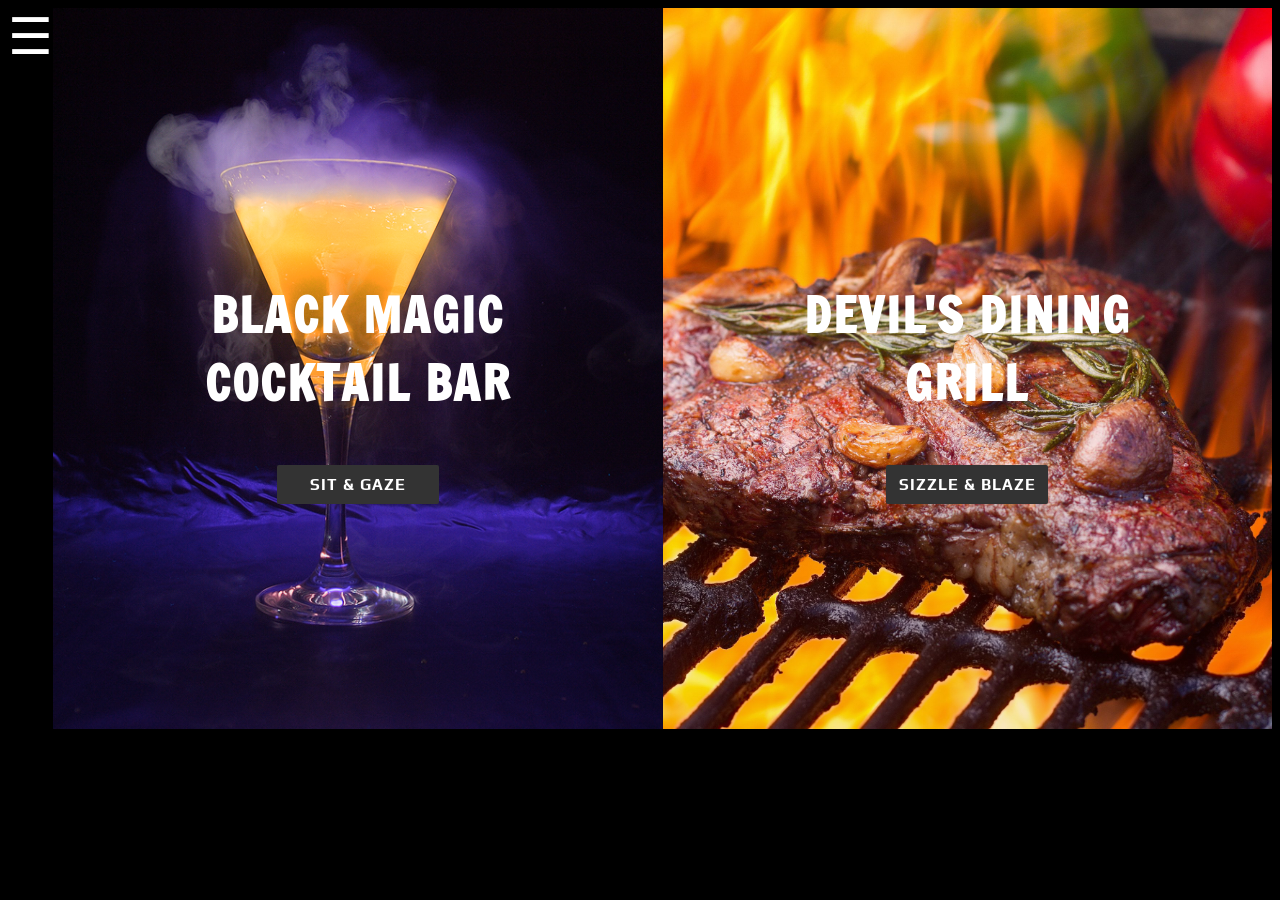
<file: index.html>
<html>
<head>
</head>
<style>
@import url('https://fonts.googleapis.com/css?family=Fjalla+One|Francois+One|Play');


html, body, section {
	height:721px;

}
body {
	color: #fff;
	text-align: center;
}
div {
	display: flex;
	flex-direction: column;
	justify-content: center;
}
.xop-container {
	display: flex;
	
}
div {
	flex-direction: column;
	justify-content: center;
}
 
.xop-left {
	background: linear-gradient(rgba(0,0,0, 0), rgba(106, 15, 114, 0.10)), url("fdck.jpg");
	background-size: cover;
	background-position: center;
	flex: 1;
	padding: 1rem;
  transition: all .5s ease-in-out;
  text-transform: uppercase;
  filter: grayscale(20%);
  filter: hue-rotate(-40deg);
}
 
.xop-right {
	background: linear-gradient(rgba(0, 0, 0, 0), rgba(195, 18, 1,0.1)), url("fdm2.jpg");
	background-size: cover;
	background-position: center;
	flex: 1;
	padding: 1rem;
	transition: all .5s ease-in-out;
    text-transform: uppercase;
    
}
.xop-left:hover{
	transform: scale(0.95);
  filter: hue-rotate(90deg);
}


 .xop-right:hover {
	transform: scale(0.95);
  filter: hue-rotate(150deg);
}
.xop-container h1 {
	letter-spacing: 2px;
  font-family: 'Francois One', sans-serif;
	font-size: 3rem;
}
.xop-button {
	border-radius: 2px;
	color: #fff;
	background-color: #333;
	padding: 10px 6px;
	margin: 0 1%;
	text-align: center;
  font-family: 'Play', sans-serif;
	text-decoration: none;
  letter-spacing: 1px;
	display: inline-block;
	font-size: 1rem;
	cursor: pointer;
	transition: all 0.5s;
	width: 150px;
	
	
}
 
.xop-button:hover {
	background: #fff;
	color: #333;
}

@media only screen and (max-width: 600px) {
  .xop-container {
    flex-direction: column;
  }

}
body {
  font-family: "Lato", sans-serif;
  background-color:black;
}

.sidenav {
  height:690px;
  width: 0;
  position: fixed;
  z-index: 1;
  top: 0;
  left: 0;
  background-color:black;
  overflow-x: hidden;
  transition: 0.5s;
  padding-top: 60px;
  opacity:0.6;
  color:white;
}

.sidenav a {
  padding: 8px 8px 8px 32px;
  text-decoration: none;
  font-size: 25px;
  color:white;
  display: block;
  transition: 0.3s;
}

.sidenav a:hover {
  color:yellow;
}

.sidenav .closebtn {
  position: absolute;
  top: 0;
  right: 25px;
  font-size: 36px;
  margin-left: 50px;
  color:white;
}

@media screen and (max-height: 450px) {
  .sidenav {padding-top: 15px;}
  .sidenav a {font-size: 18px;}
}
</style>
<body>



<section class="xop-container">
<span style="font-size:50px;cursor:pointer;" onclick="openNav()">&#9776;</span>
	<div class="xop-left">
	<div id="mySidenav" class="sidenav">
  <a href="javascript:void(0)" class="closebtn" onclick="closeNav()">&times;</a>
  <a href="index.html">Home</a>
  <a href="index1.htm">Cocktail Bar</a>
  <a href="muk.html">Dining Grill</a>
  
  <a href="#CU">Contact</a>
</div>



		<article>
			<h1>Black Magic<br>Cocktail Bar</h1><a href="index1.html"class="xop-button"><b>Sit & Gaze</b></a>
		</article>
	</div>
	<div class="xop-right">
		<article>
			<h1>Devil's Dining<br>Grill</h1><a href="muk.html" class="xop-button"><b>Sizzle & Blaze</b></a>
		</article>
	</div>
</section>



<script>
function openNav() {
  document.getElementById("mySidenav").style.width = "250px";
}

function closeNav() {
  document.getElementById("mySidenav").style.width = "0";
}
</script>
</body>
</html>
</file>
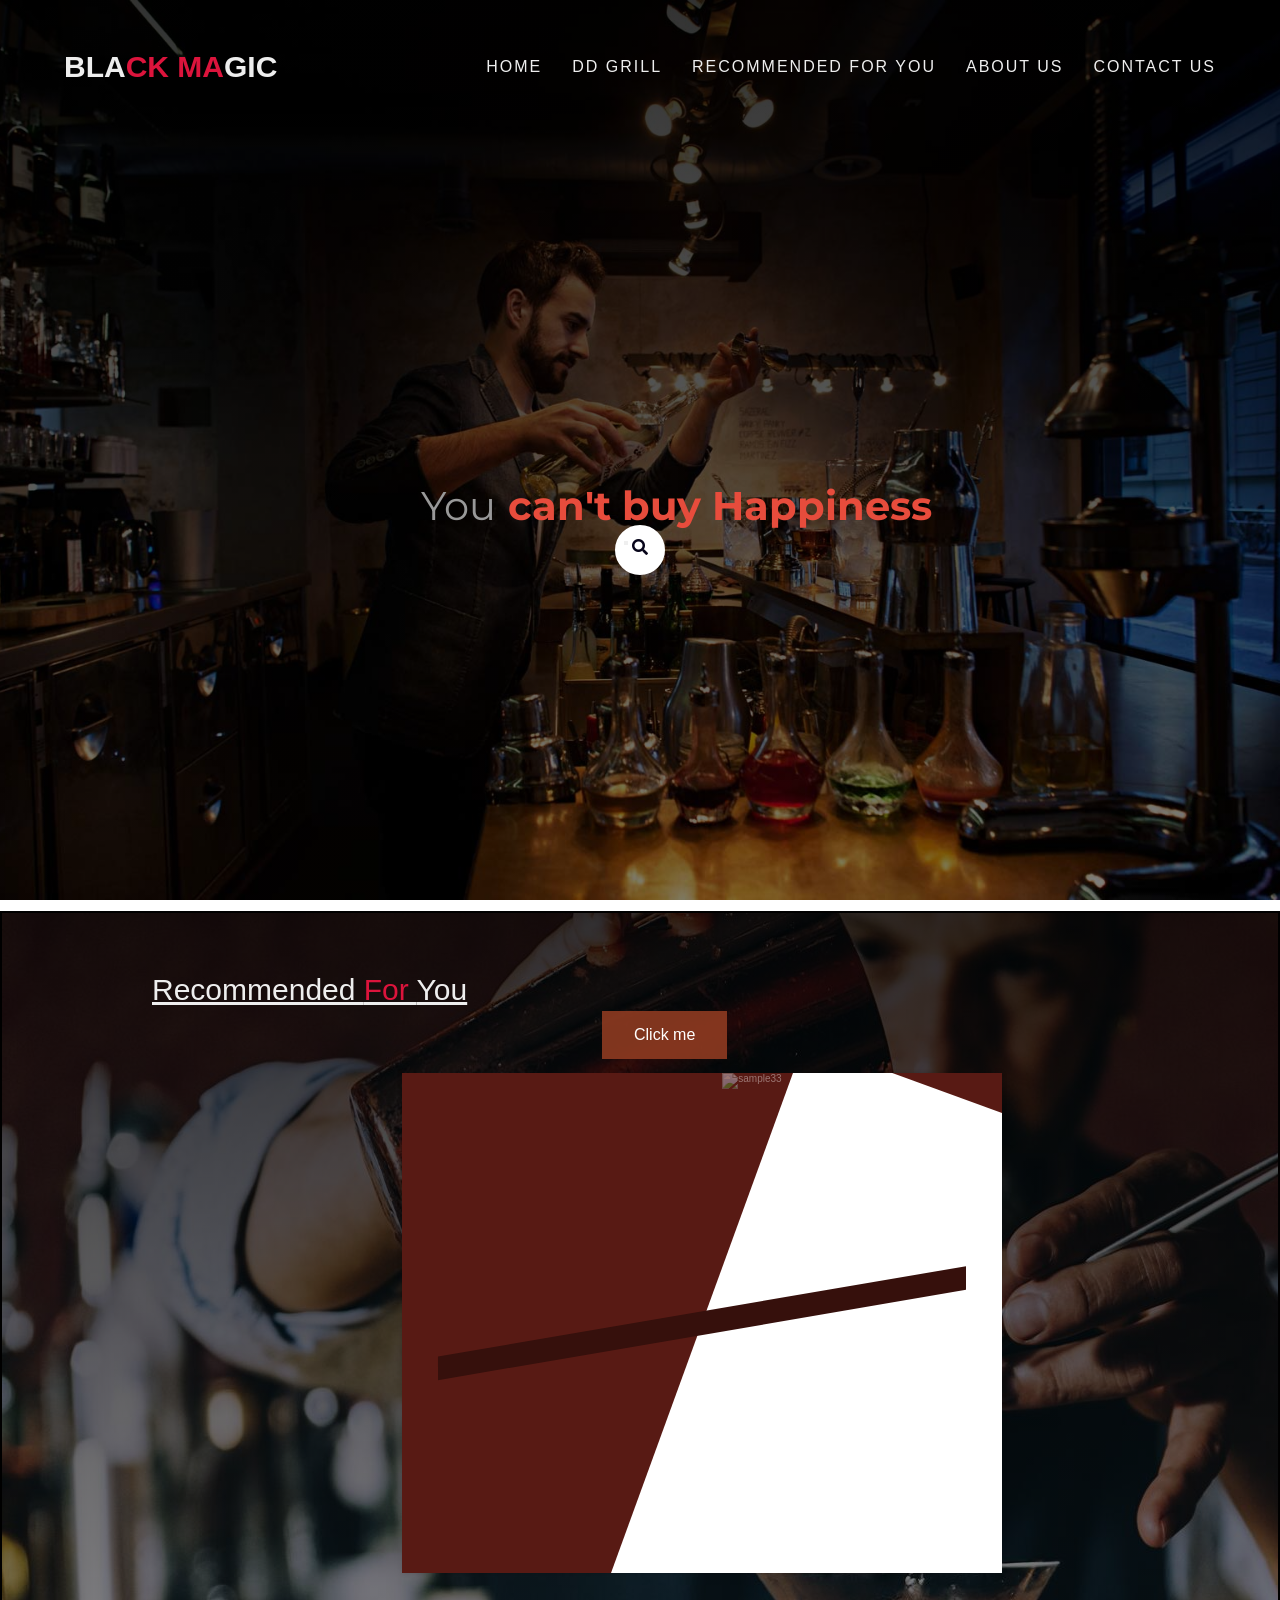
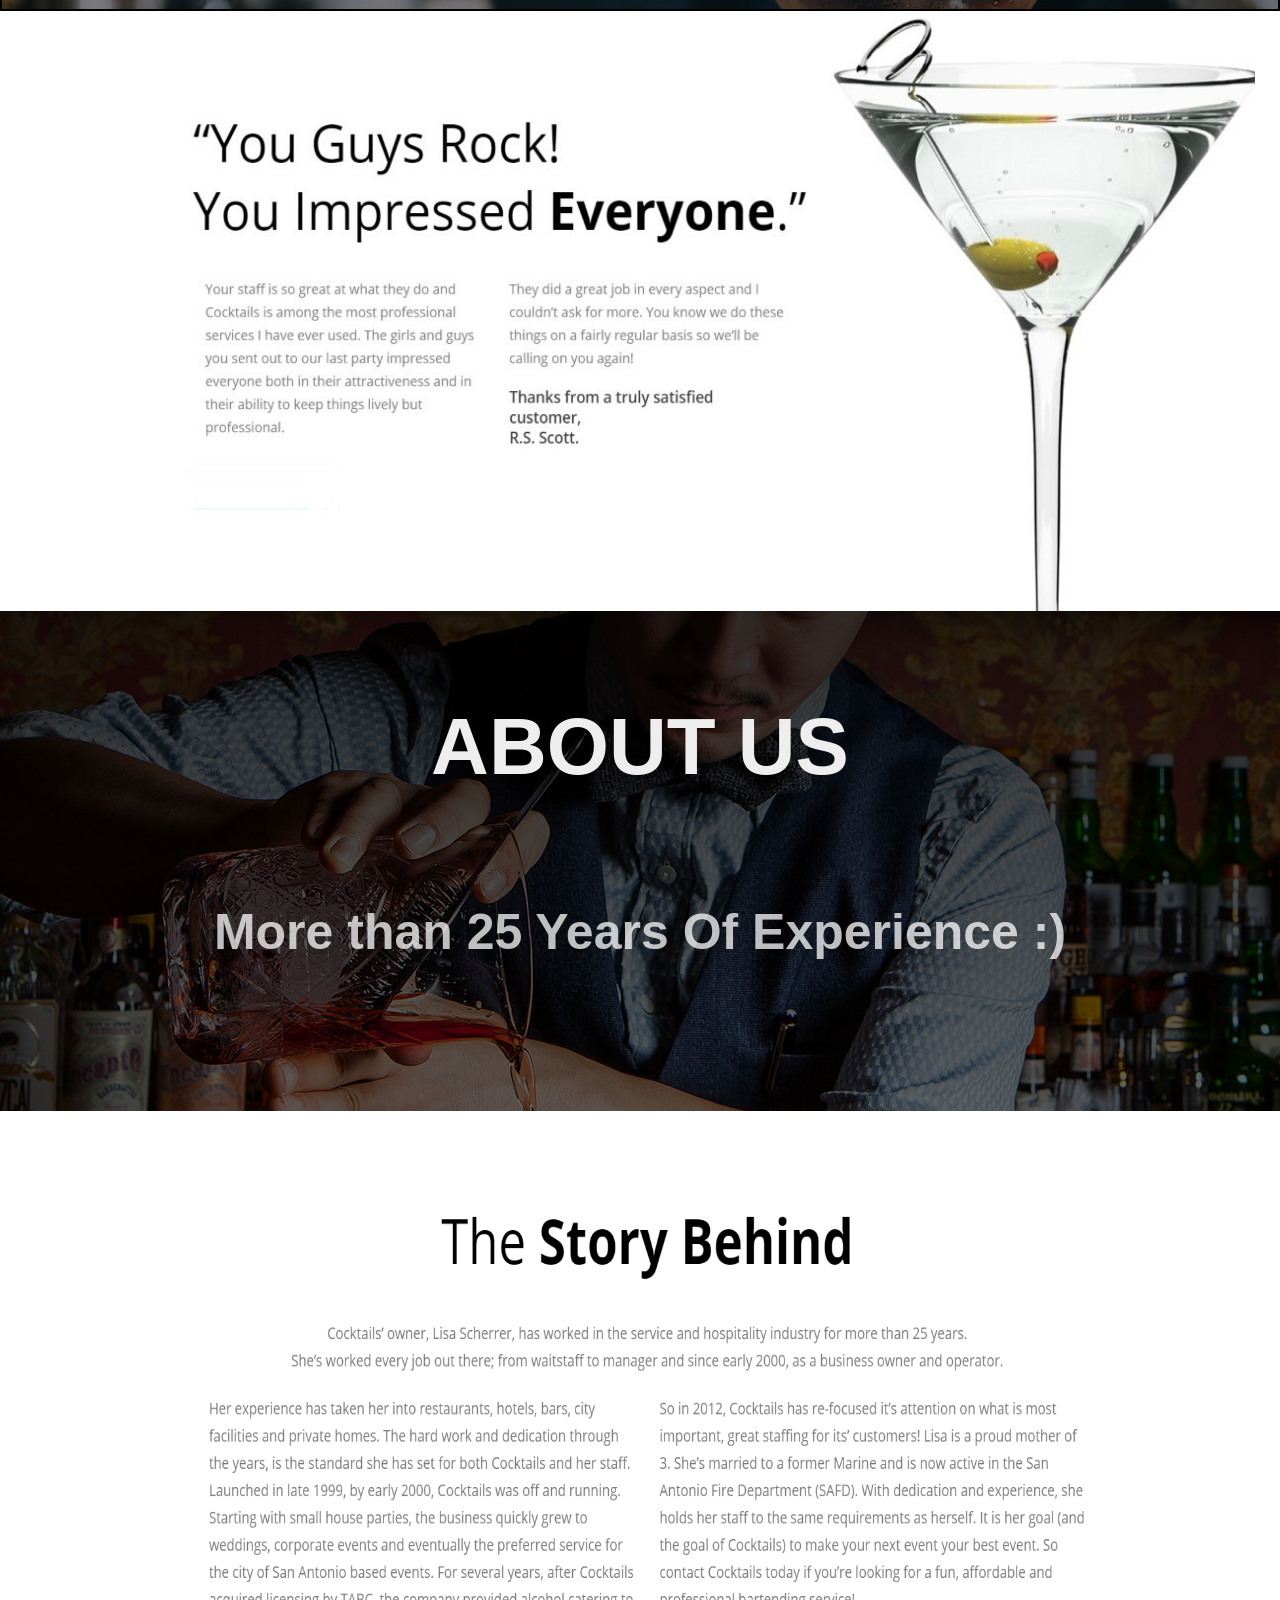
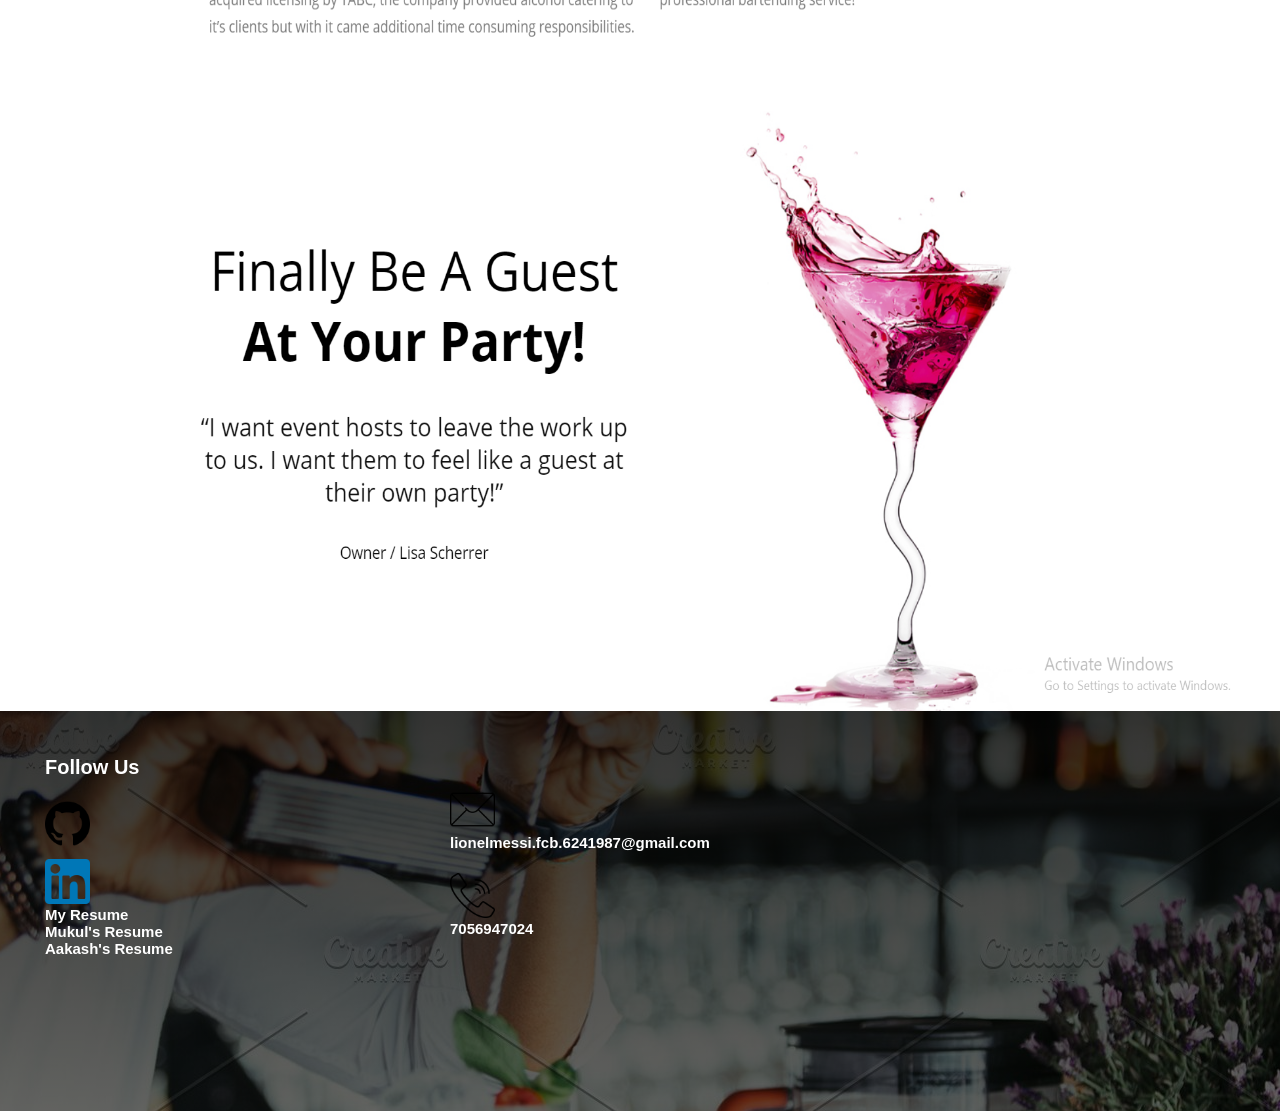
<file: index1.html>
<!DOCTYPE html>
<html>
    <head>
        <meta charset="UTF-8">
        <meta name="viewport" content="width=device-width, initial-scale=1">
        <link href="https://fonts.googleapis.com/icon?family=Material+Icons" rel="stylesheet">
        <link rel="stylesheet" type="text/css" href="style.css">
        <link href='https://fonts.googleapis.com/css?family=Montserrat:400,700' rel='stylesheet' type='text/css'>
        <title></title>
        <link rel="stylesheet" href="style.css">
        <script src="https://ajax.googleapis.com/ajax/libs/jquery/1.11.1/jquery.min.js"></script>
        <script src="https://cdnjs.cloudflare.com/ajax/libs/jquery/2.1.3/jquery.min.js"></script>
        <link rel="stylesheet" href="https://use.fontawesome.com/releases/v5.3.1/css/all.css" integrity="sha384-mzrmE5qonljUremFsqc01SB46JvROS7bZs3IO2EmfFsd15uHvIt+Y8vEf7N7fWAU" crossorigin="anonymous">
        
    
      </head>
    <body>
        <header>
            <div class="container">
                <nav>
                    <h1 class="brand">
                        <a href="index.html"><b>Bla<span>ck Ma</span>gic</b></a>
                    </h1>
                    <ul>
                        <li><a href="index.html">Home</a></li>
                        <li><a href="muk.html">DD Grill</a></li>
                        <li><a href="#RFU">Recommended For You</a></li>
                        <li><a href="#AU">About Us</a></li>
                        <li><a href="#CU">Contact Us</a></li>
                    </ul>
                </nav>
                

            </div>
        </header>

        <form action="">
          <input type="text" id="first" name="" placeholder="Search for Drinks!">
          <button type="button" onclick="functionality2()">
          <i class="fa fa-search"></i>
        </button>
        </form>

        <div class="Iam">

            <p>You</p>
            <b>
              <div class="innerIam">
                can't buy Happiness<br /> 
                But<br />
                can prepare a<br />
                COCKTAIL<br />
                that kind of same thing.
                </div>
            </b>
            
            </div>
            <div id='cont'>

            </div>
            <script src="main.js"></script>
            <br>
            <div style="background: linear-gradient(to bottom, rgba(0,0,0,.8), rgba(0,0,0,.5)), url('bg.jpg') ;border:2px solid black;width:1530px;height:700px">
                <div style="margin-left:150px;margin-top:60px">   
                <h1 class="brand">
                          <a name="RFU"> <u> Recommended <span> For </span> You</u> </a>
                        </h1>
                        </div>
                        <button type="button" onclick="fun()" style="margin-left:600px" class="button button2">Click me</button>
                        <br>
                        <figure class="snip1104 red">
                            <div style="width: 700px;height: 600px;">
                                <img id="img1" style="width:700px;height:600px" alt="sample33" />
                                </div>
                                <figcaption>
                                  <h2 id="drink_name"></h2>
                                </figcaption>
                                <a href="#"></a>
                              </figure>
            </div>

            <div style="width:1230px;height: 600px;">
              <img src="test.jpeg" style="width:1230px;height: 600px;">
            </div>
            <div class ="about" style="width:1570px;height: 500px;"> <a name="AU">
               <p><b>
                
                ABOUT US</b>
               </p></a>
               <br><br>
               <br><br>
               <br><br>
               <br><br>
               <br>
               <br>
               <h1 style="font-size: 50px;"><e>More than 25 Years Of Experience :)</e></h1>
            </div>
            <div style="width:1230px;height: 600px;">
                <img src="test1.png" style="width:1230px;height: 600px;">
              </div>
              <div style="width:1230px;height: 600px;">
                  <img src="test2.png" style="width:1230px;height: 600px;">
                </div>

<div class="footer" style="width: 1570px;height:400px">
  <a name="CU"></a>
  <div style="margin-left:45px;margin-top: 45px;">
  <h1 style="color: white;">Follow Us</h1><br><br>
  <a href="https://github.com/AakashArora10"><img src="github-logo.png" height="45px" width="45px" alt="github"> </a>
  <br><br>
  <a href="https://www.linkedin.com/in/mukul-aggarwal-550704168/"><img src="linkedin.png" height="45px" width="45px" alt="linked In"> </a><br>
  <a href="https://mannat123.github.io/resume/"><h2 style="color: white;">My Resume</h2></a>
<a href="https://mukul1405.github.io/resume/"><h2 style="color: white;">Mukul's Resume</h2></a>
<a href="https://aakasharora10.github.io/resume/"><h2 style="color: white;">Aakash's Resume</h2></a>

</div>
<div style="margin-left:450px;margin-top: -170px;">
    <img src="letter.png" height="45px" width="45px" alt="mail"> 
 <h2 style="color: white;">lionelmessi.fcb.6241987@gmail.com</h2><br><br>
 <img src="call.png"height="45px" width="45px" alt="ContactUS"> 
 <h2 style="color: white;">7056947024</h2><br><br>
</div>
</a>
</div>
    </body>
    
</html>
</file>
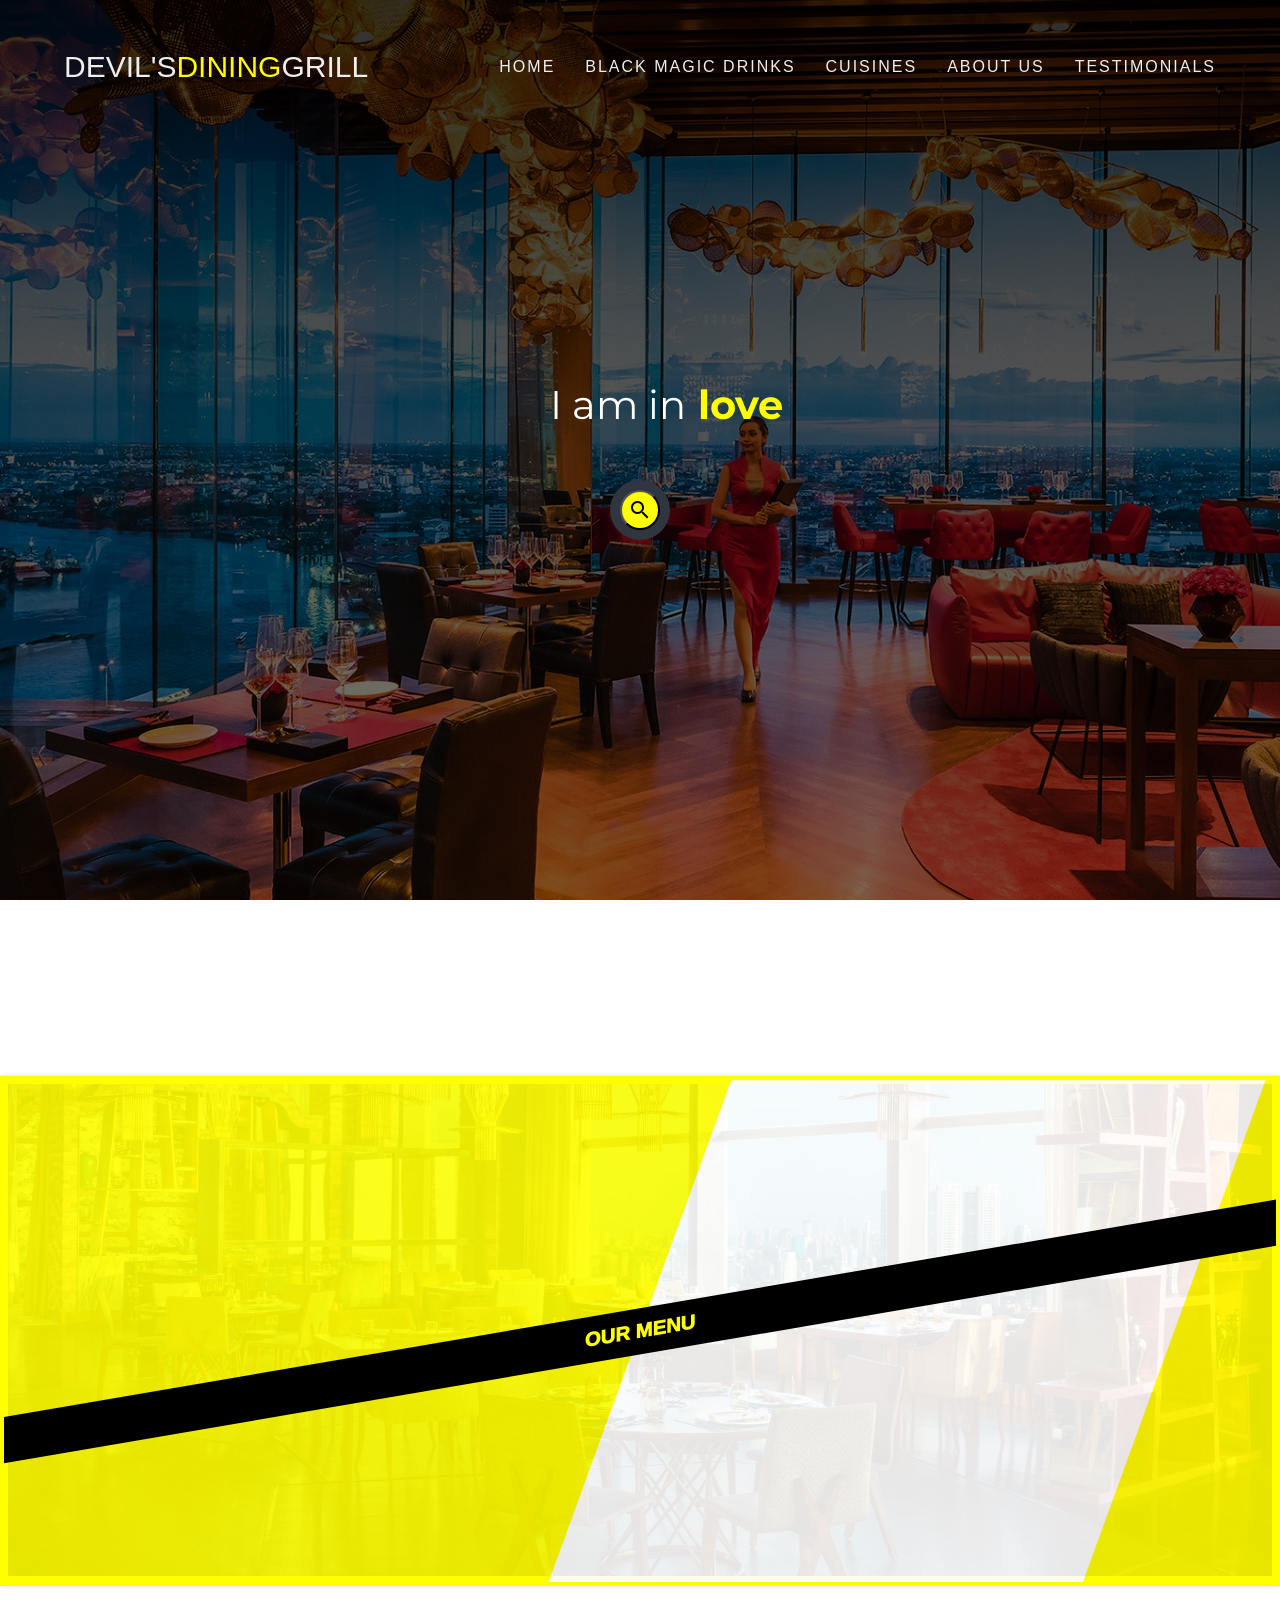
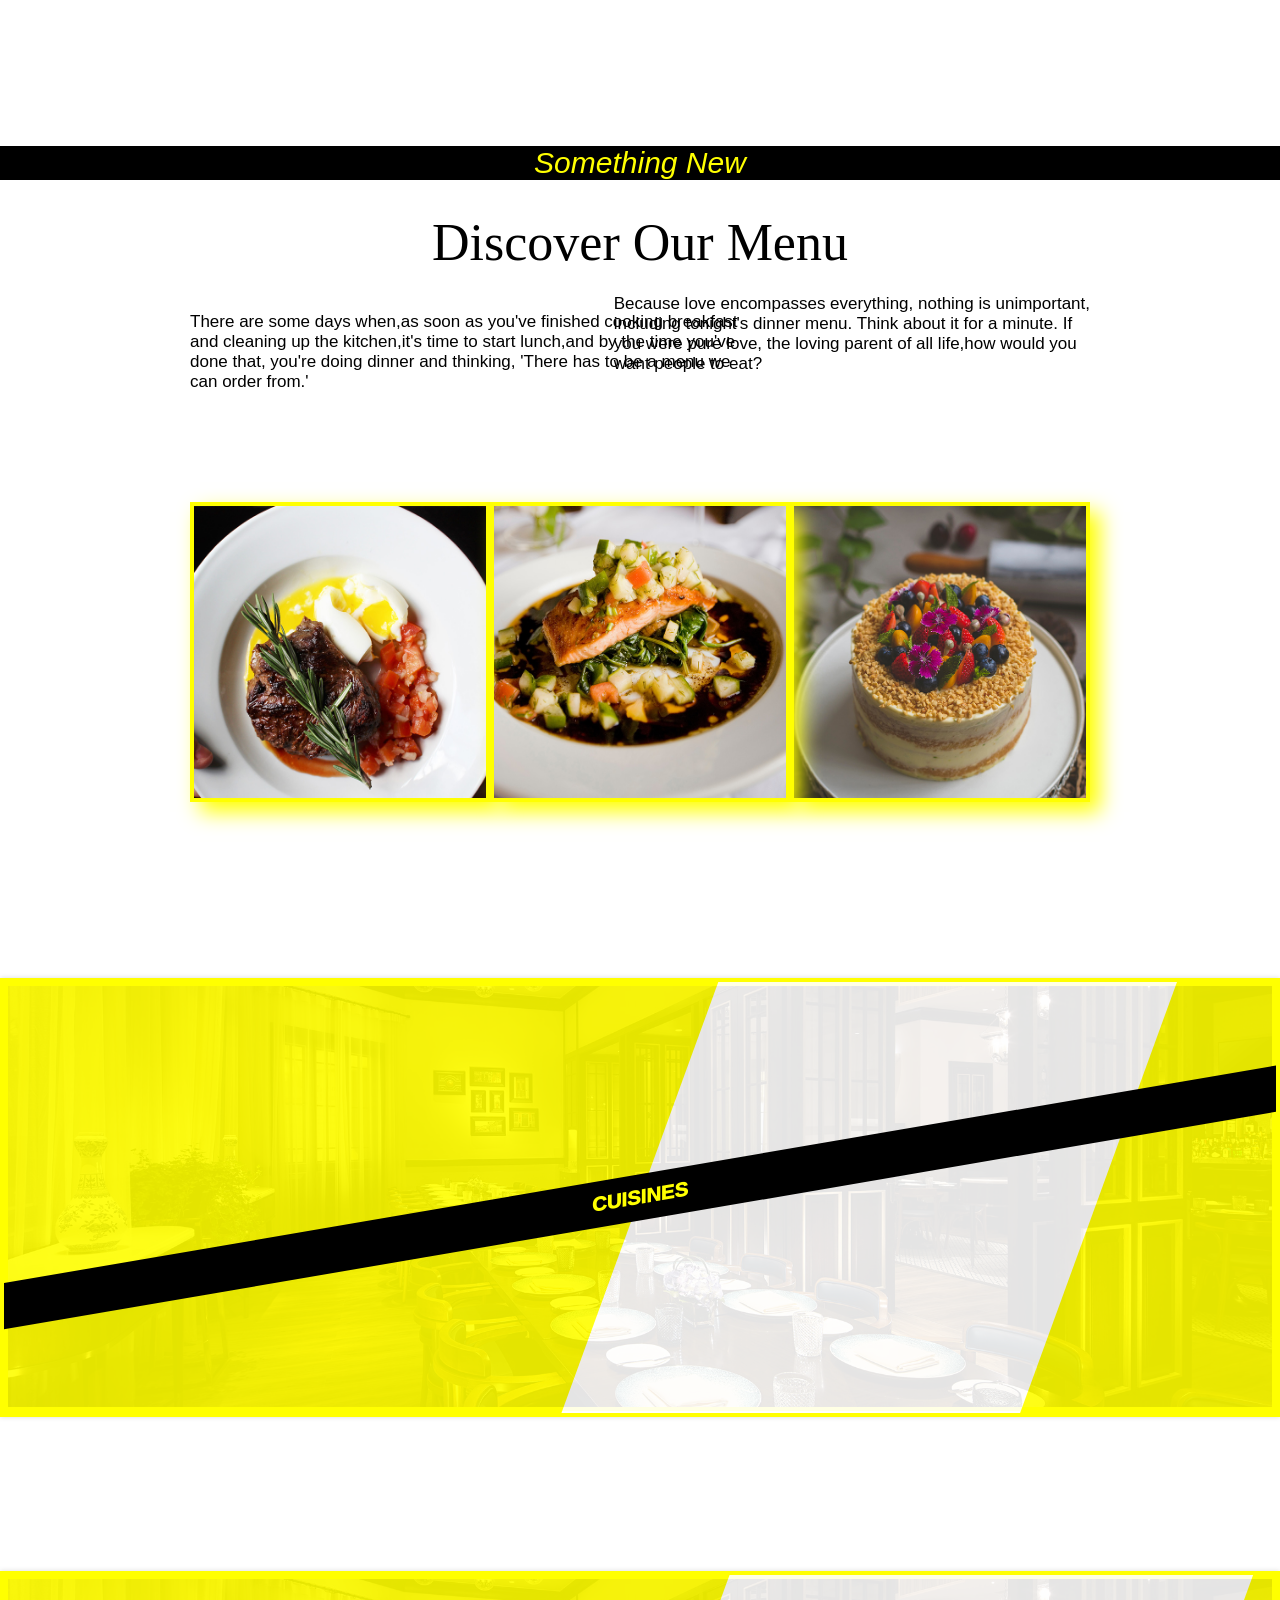
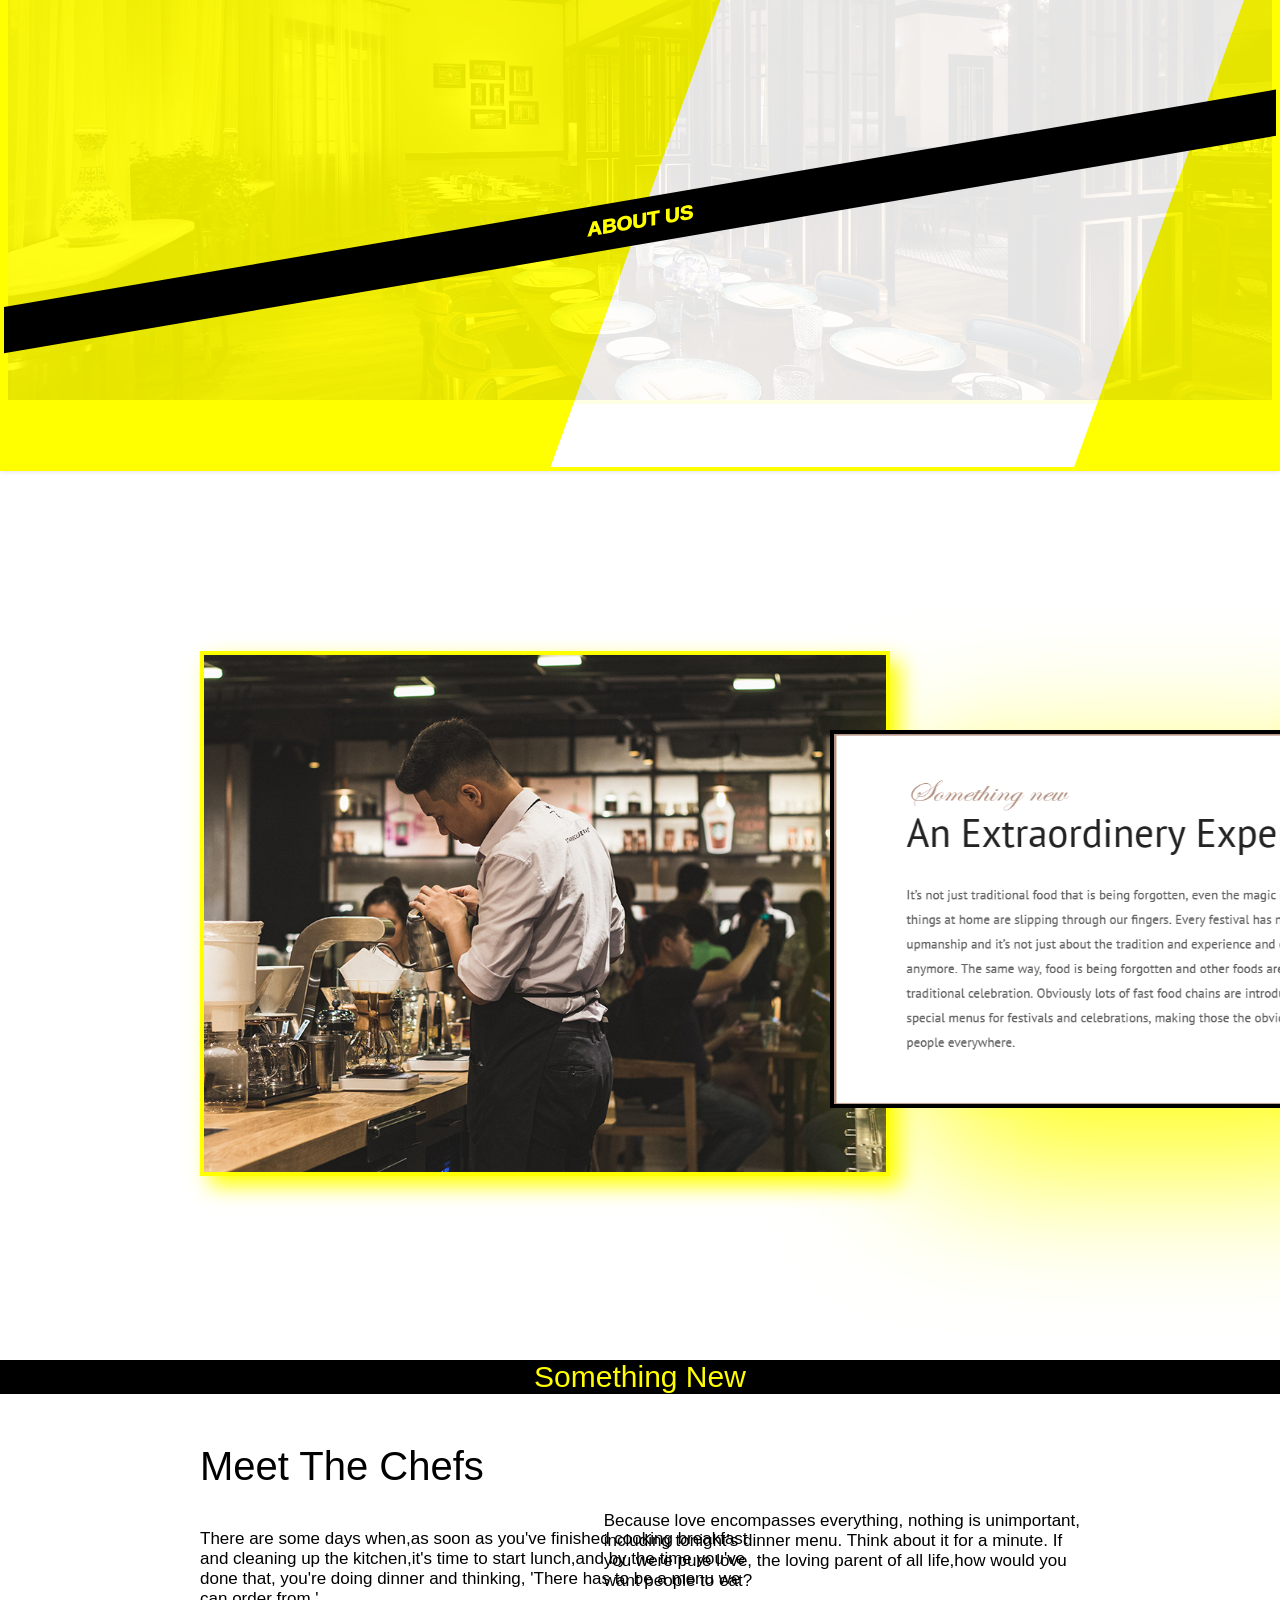
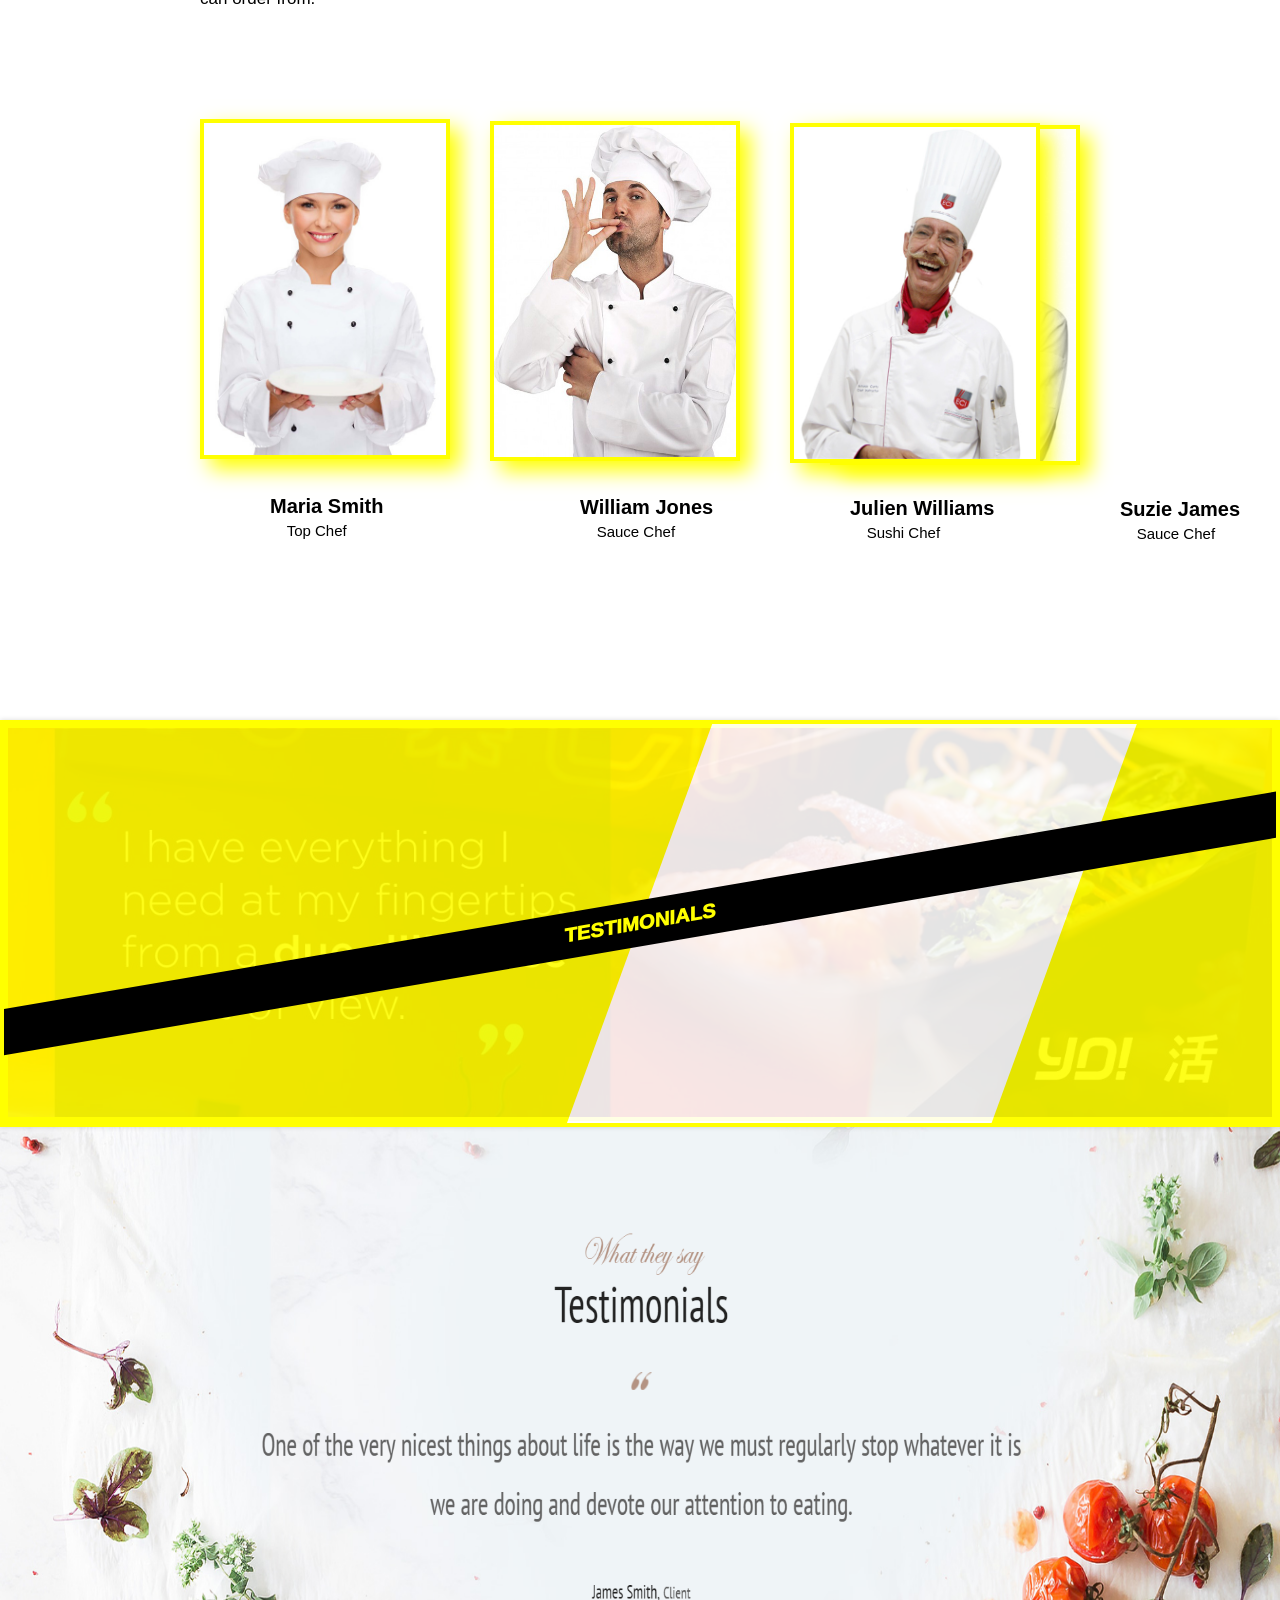
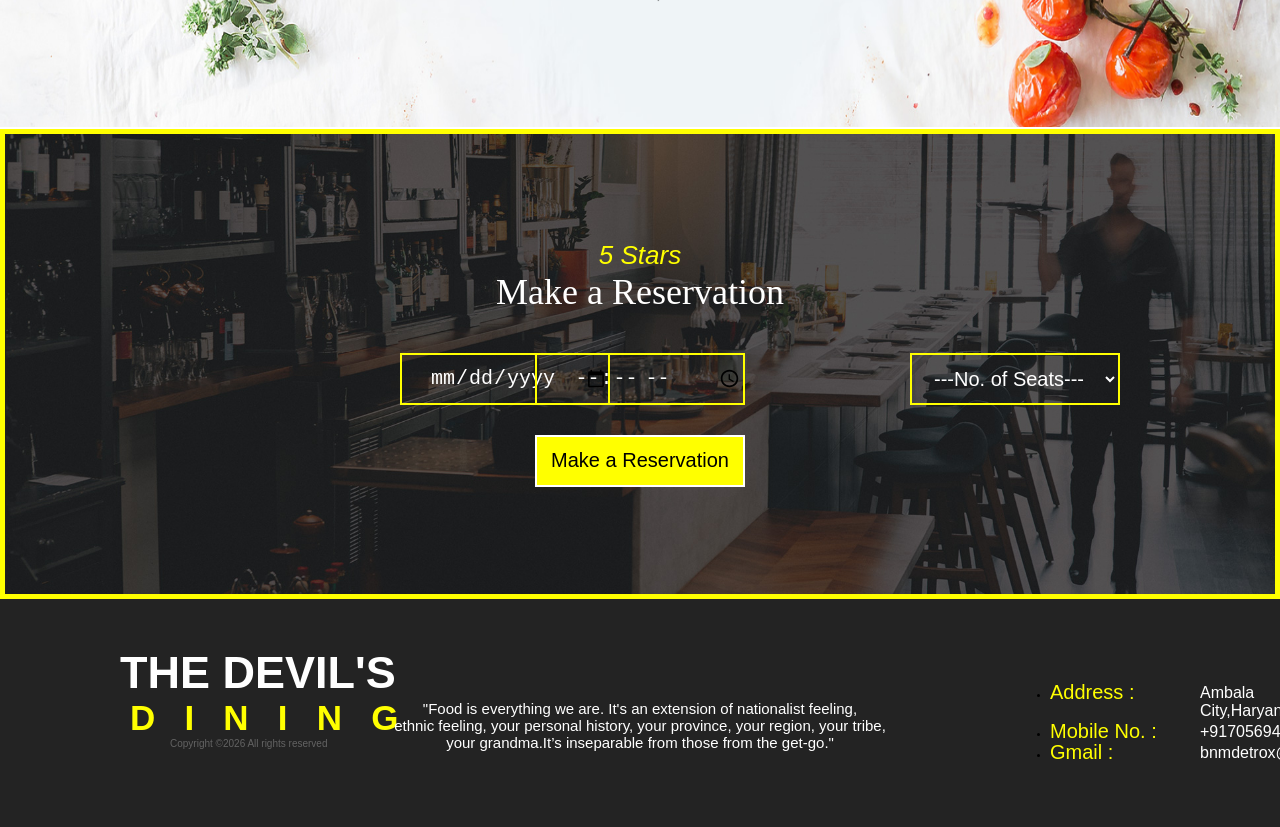
<file: muk.html>
<!DOCTYPE html>
<html>
    <head>
        <meta charset="UTF-8">
        <meta name="viewport" content="width=device-width, initial-scale=1">
        <link href="https://fonts.googleapis.com/icon?family=Material+Icons" rel="stylesheet">
        <link rel="stylesheet" type="text/css" href="muk.css">
        <link href='https://fonts.googleapis.com/css?family=Montserrat:400,700' rel='stylesheet' type='text/css'>
        <title></title>
        <link rel="stylesheet" href="muk.css">
        <script src="https://ajax.googleapis.com/ajax/libs/jquery/1.11.1/jquery.min.js"></script>
    </head>
    <body>
        <header>
            <div class="container">
                <nav>
                    <h1 class="brand">
                        <a href="index.html">Devil's<span>Dining</span>Grill</a>
                    </h1>
                    <ul>
                        <li><a href="index.html">Home</a></li>
                        <li><a href="index1.html">Black Magic Drinks</a></li>
						<li><a href="#CU">Cuisines</a></li>
                        <li><a href="#AU">About Us</a></li>
                        <li><a href="#TM">Testimonials</a></li>
                        
                    </ul>
                </nav>
                

            </div>
        </header>

        <div class="searchBox">

            <input class="searchInput" type="text" id="first" name="" placeholder="Search in your City !">
            <button class="searchButton" onclick="functionality3()">
                <i class="material-icons">
                    search
                </i>
            </button>
        </div>

        <div class="Iam">
<center>
            <p>I am in </p>
            <b>
              <div class="innerIam">
                love<br />
                at<br />
                first<br />
                bite
                </div>
            </b></center>
            </div>
            

			<div id='cont'>
			</div>
			<script src="muk.js" ></script>
			
			
			
			<br><br><br><br><br><br><br><br><br><br><br><br><br><br><br><br>
			<figure style="500px;width:100%;;border:4px solid yellow" class="snip1104 red">
  <img style="height:500px;width:100%;;border:4px solid yellow;" src="fdmenu.jpg" alt="sample33" />
  <figcaption>
    <h1>Our <span> Menu</span></h1>
  </figcaption>
  <a href="#"></a>
</figure>

			
			<div style="margin-top:160px;color:yellow;font-size:30px;font-style: oblique;background-color:black;"><center>Something New</center></div><br><br><br>
<div style="color:Black;font-size:52px;font-family:Kozuka Gothic Pr6N B"><center>Discover Our Menu</center></div>

			
<div style="margin-top:40px;margin-left:190px;color:black;font-size:17px;">There are some days when,as soon as you've finished cooking breakfast<br>
 and cleaning up the kitchen,it's time to start lunch,and by the time you've <br>
 done that, you're doing dinner and thinking, 'There has to be a menu we <br>
  can order from.'</div>
<div style="margin-top:-98px;float:right;margin-right:190px;color:black;font-size:17px;">Because love encompasses everything, nothing is unimportant,<br>
 including tonight's dinner menu. Think about it for a minute. If <br>
you were pure love, the loving parent of all life,how would you<br> want people to eat?
</div>
<div  style="margin-top:110px;height:300px;width:300px;margin-left:190px;"><img style="height:300px;width:300px;box-shadow:10px 10px 20px yellow;border:4px solid yellow;" src="starters.jpg"></div>
<center><div  style="margin-top:-300px;height:300px;width:300px;"><center><img style="height:300px;width:300px;box-shadow:10px 10px 20px yellow;border:4px solid yellow;" src="main.jpg"></center></div></center>
<div  style="margin-top:-300px;height:300px;width:300px;float:right;margin-right:190px;"><img style="height:300px;width:300px;box-shadow:10px 10px 20px yellow;border:4px solid yellow;" src="deserts.jpg"></div>


<br><br><br><br><br><br><br><br><br><br><br><br><br><br><br><br>

<figure style="500px;width:100%;;border:4px solid yellow" class="snip1104 red">
  <img style="500px;width:100%;;border:4px solid yellow" src="fdabout.jpg" alt="sample33" />
  <figcaption>
    <h1>Cuisines</h1>
  </figcaption>
  <a href="#" name ="CU"></a>
</figure>
<br><br><br><br><br><br><br><br><br><br><br><br>
<div style="margin-top:160px;color:yellow;font-size:30px;font-style: oblique;background-color:black;"><center>Something New</center></div><br><br><br>
<div style="color:Black;font-size:52px;font-family:Kozuka Gothic Pr6N B"><center>Discover All The Cuisines</center></div>
<div>
            <div style="margin-top:100px;" id='cont1'>
            </div>
			<div style="margin-top:-540px;" id='cont2'>
            </div>
			<div style="margin-top:-540px;" id='cont3'>
            </div>
			<div style="margin-top:-540px;" id='cont4'>
            </div>
			<div style="margin-top:-540px;" id='cont5'>
            </div>
</div>

<br><br><br><br><br><br><br><br><br><br><br><br><br><br><br><br>
<figure style="height:500px;width:100%;;border:4px solid yellow" class="snip1104 red">
  <img style="500px;width:100%;;border:4px solid yellow" src="fdabout.jpg" alt="sample33" />
  <figcaption>
    <h1>About  <span> US</span></h1>
  </figcaption>
  <a href="#" name="AU"></a>
</figure>



  <div style="margin-top:180px;margin-left:200px;">
<img   style="height:525px;width:690px;box-shadow:10px 10px 20px yellow;border:4px solid yellow;" src="about_intro.jpg"></div>
<div style="margin-top:-448px;margin-left:830px;">
<img style="height:378px;width:610px;box-shadow:100px 50px 150px yellow;border:4px solid black;" src="text8.png"></div>



<div style="margin-top:250px;color:yellow;font-size:30px;background-color:black;"><center>Something New</center></div>
<div style="margin-top:50px;margin-left:200px;color:black;font-size:40px;">Meet The Chefs</div>
<div style="margin-top:40px;margin-left:200px;color:black;font-size:17px;">There are some days when,as soon as you've finished cooking breakfast<br>
 and cleaning up the kitchen,it's time to start lunch,and by the time you've <br>
 done that, you're doing dinner and thinking, 'There has to be a menu we <br>
  can order from.'</div>
<div style="margin-top:-98px;float:right;margin-right:200px;color:black;font-size:17px;">Because love encompasses everything, nothing is unimportant,<br>
 including tonight's dinner menu. Think about it for a minute. If <br>
you were pure love, the loving parent of all life,how would you<br> want people to eat?</div>
<div style="margin-top:110px;margin-left:200px;"><img style="height:340px;width:250px;box-shadow:10px 10px 20px yellow;border:4px solid yellow;" src="chef_1.jpg"></div>
<div style="margin-top:-340px;margin-left:490px;"><img style="height:340px;width:250px;box-shadow:10px 10px 20px yellow;border:4px solid yellow;" src="chef_2.jpg"></div>
<div style="margin-top:-340px;margin-left:790px;"><img style="height:340px;width:250px;box-shadow:10px 10px 20px yellow;border:4px solid yellow;" src="chef_3.jpg"></div>
<div style="margin-top:-340px;float:right;margin-right:200px;"><img style="height:340px;width:250px;box-shadow:10px 10px 20px yellow;border:4px solid yellow;" src="chef_4.jpg"></div>
<div style="font-size:20px;margin-left:270px;margin-top:30px;"><b>Maria Smith</b><br>&nbsp &nbsp<span style="font-size:15px;">Top Chef</span></div>
<div style="font-size:20px;margin-left:580px;margin-top:-45px;"><b>William Jones</b><br>&nbsp &nbsp<span style="font-size:15px;">Sauce Chef</span></div>
<div style="font-size:20px;margin-left:850px;margin-top:-45px;"><b>Julien Williams</b><br>&nbsp &nbsp<span style="font-size:15px;">Sushi Chef</span></div>
<div style="font-size:20px;margin-left:1120px;margin-top:-45px;"><b>Suzie James</b><br>&nbsp &nbsp<span style="font-size:15px;">Sauce Chef</span></div>
<br><br><br><br><br><br><br><br><br><br><br><br><br><br><br><br>
<figure style="500px;width:100%;;border:4px solid yellow" class="snip1104 red">
  <img style="500px;width:100%;;border:4px solid yellow" src="fdm6.jpg" alt="sample33" />
  <figcaption>
    <h1>Testimonials</h1>
  </figcaption>
  <a href="#" name="TM"></a>
</figure>

<div><img style="height:600px;width:100%;" src="text6.png"></div>

<div>
<img style="height:470px;width:100%;border:5px solid yellow;" src="reservations.jpg">
</div>
<div style="margin-top:-361px;color:yellow;font-size:26px;font-style: oblique;"><center>5 Stars</center></div>
<div style="color:white;font-size:36px;font-family:Kozuka Gothic Pr6N B"><center>Make a Reservation</center></div>
<div style="margin-left:400px;margin-top:40px;">
<form>
<input style="background-color:transparent;color:white;border:2px solid yellow;height:52px;width:210px;text-align:center;font-size:20px;" type=date>
</form>
</div>
<div style="margin-top:-52px;"><center>
<form>
<input style="background-color:transparent;color:white;border:2px solid yellow;height:52px;width:210px;text-align:center;font-size:20px;"type=time>
</form>
</center>
</div>
<div style="margin-left:910px;margin-top:-52px;">
<form>
<select style="background-color:transparent;color:white;border:2px solid yellow;height:52px;width:210px;text-align:center;font-size:20px;">
<option selected disabled>---No. of Seats---</option>
<option value="2 person" style="color:black;">2 person</option>
<option value="3 person" style="color:black;">3 person</option>
<option value="4 person" style="color:black;">4 person</option>
<option value="5 person" style="color:black;">5 person</option>
<option value="6 person" style="color:black;">6 person</option>
</select>
</form>
</div >
<div style="margin-top:30px;"><center>
<form>
<input style="background-color:yellow;border:2px solid white;height:52px;width:210px;text-align:center;font-size:20px;color:black;" type="submit" value="Make a Reservation">
</form></center>
</div>
<div >
<div style="background-color:#232323;height:340px;width:100%;"></div>

</div>
<div style="margin-left:120px;margin-top:-180px;color:white;font-size:45px"><B>THE DEVIL'S </B></div><br>
<div style="margin-left:130px;margin-top:-12px;color:yellow;font-size:35px;"><b>D &nbsp I &nbsp N &nbsp I &nbsp N &nbsp G </b></div>
<div style="margin-left:170px;color:#636363;"><p style="line-height: 1.2;">Copyright &copy;<script>document.write(new Date().getFullYear());</script> All rights reserved </p></div>
<div style="margin-top:-50px;text-align:center;"><p style="font-size:15px;color:white;">"Food is everything we are. It's an extension of nationalist feeling,<br> 
ethnic feeling, your personal history, your province, your region, your tribe,<br>
your grandma.It’s inseparable from those from the get-go."</p></div>
<div id="footer" style="margin-left:1050px;margin-top:-70px">
<ul>
<li>
<div ><div style="color:yellow;font-size:20px">Address :</div></div>
<div style="color:white;margin-left:150px;margin-top:-20px;font-size:16px">Ambala City,Haryana</div>
</li>
<li>
<div><div style="color:yellow;font-size:20px">Mobile No. :</div></div>
<div style="color:white;;margin-left:150px;margin-top:-20px;font-size:16px">+917056947024</div>
</li>
<li>
<div><div style="color:yellow;font-size:20px">Gmail :</div></div>
<div style="color:white;;margin-left:150px;margin-top:-20px;font-size:16px">bnmdetrox@gmail</div>
</li>
</ul></div>
          
  <script>
 $("figure").mouseleave(
    function() {
      $(this).removeClass("hover");
    }
  );
  </script>
    </body>
    
</html>
</file>
<file: style.css>
*{
    margin: 0;
    padding: 0;
    box-sizing: border-box;
}

html{
    font-size: 10px;
    font-family: "Roboto Cn", Sans-serif;
}

body{
    overflow-x: hidden;
}
a{
    text-decoration: none;
    color: #eee;
}
header{
    width: 100%;
    height: 100vh;
    background: linear-gradient(to bottom, rgba(0,0,0,.8), rgba(0,0,0,.5)), url("1.jpg") center no-repeat;
    background-size: cover;
}
.container{
    max-width: 120rem;
    width:90%;
    margin: 0 auto;
}
#cont{
    display: flex;
    flex-direction: column;
    display: block;
}
nav{
    padding-top: 5rem;
    display: flex;
    justify-content: space-between;
    align-items: center;
    text-transform: uppercase;
    font-size: 1.6rem;
}

.brand{
    font-size: 3rem;
    font-weight: 300;
    transform: translateX(-100rem);
    animation: slideIn .5s forwards;
}

.brand span{
    color: crimson;
}

nav ul{
    display: flex;
}

nav ul li{
    list-style: none;
    transform: translateX(100rem);
    animation: slideIn .5s forwards;
}

  nav ul li:nth-child(1){
animation-delay: 0s;
}
  nav ul li:nth-child(2){
    animation-delay: .5s;
}
  nav ul li:nth-child(3){
        animation-delay: 1s;
}  
  nav ul li:nth-child(4){
            animation-delay: 1.5s;
}
nav ul li:nth-child(5){
    animation-delay: 2s;
}


nav ul li a{
    padding: 1rem 0;
    margin:0 3rem;
    position: relative;
    letter-spacing: 2px;
} 

nav ul li a:last-child{
    margin-right: 0;
}

nav ul li a::before,
nav ul li a::after{
    content: '';
    position: absolute;
    width: 100%;
    height: 2px;
    background-color: crimson;
    left: 0;
    transform: scaleX(0);
    transition: all .5s;
}

nav ul li a::before{
    top: 0;
    transform-origin: left;
}

nav ul li a::after{
    bottom: 0;
    transform-origin: right;
}

nav ul li a:hover::before,
nav ul li a:hover::after{
    transform: scaleX(1);
}



@keyframes slideIn{
    from{

    }
    to{
        transform: translateX(0);
    }
}

.Iam {
    margin-top:-800px;
    margin-left:150px;
    position: relative;
    padding: 2em 5em;
    font: normal 40px/50px Montserrat, sans-serif;
    color: #999;
  }
  .Iam p {
    height: 50px;
    float: left;
    margin-right: 0.3em;
  }
  .Iam b {
    float: left;
    overflow: hidden;
    position: relative;
    height: 50px;
    top: 0px;
  }
  .Iam .innerIam {
    display: inline-block;
    color: #e74c3c;
    position: relative;
    white-space: nowrap;
    top: 0;
    left: 0;
  
  
  /*animation*/
  -webkit-animation:move 5s;
     -moz-animation:move 5s;
      -ms-animation:move 5s;
       -o-animation:move 5s;
          animation:move 5s;
  /*animation-iteration-count*/
  -webkit-animation-iteration-count:infinite;
     -moz-animation-iteration-count:infinite;
      -ms-animation-iteration-count:infinite;
       -o-animation-iteration-count:infinite;
          animation-iteration-count:infinite;
  /*animation-delay*/
  -webkit-animation-delay:1s;
     -moz-animation-delay:1s;
      -ms-animation-delay:1s;
       -o-animation-delay:1s;
          animation-delay:1s;
  }
  @keyframes move{
  0%  { top: 0px; }
  20% { top: -50px; }
  40% { top: -100px; }
  60% { top: -150px; }
  80% { top: -200px; }
  }
  
  @-webkit-keyframes move {
      0%  { top: 0px; }
      20% { top: -50px; }
      40% { top: -100px; }
      60% { top: -150px; }
      80% { top: -200px; }
  }
  @-moz-keyframes move {
      0%  { top: 0px; }
      20% { top: -50px; }
      40% { top: -100px; }
      60% { top: -150px; }
      80% { top: -200px; }
  }
  @-o-keyframes move {
      0%  { top: 0px; }
      20% { top: -50px; }
      40% { top: -100px; }
      60% { top: -150px; }
      80% { top: -200px; }
  }
  @keyframes move {
      0%  { top: 0px; }
      20% { top: -50px; }
      40% { top: -100px; }
      60% { top: -150px; }
      80% { top: -200px; }
  }


  .post{
    width: 600px;
    height: 400px;
    position: relative;
    cursor: pointer;
}
.post:hover .post-s{
    width: 600px;
}
.post img{
    display: black;
    width: 600px;
    height: 400px;

}

.post-s{
    width: 0px;
    height: 400px;
    background: rgba(103,58,183,0.71);
    position: absolute;
    top: 0;
    display: flex;
    justify-content: center;
    align-items: center;
    overflow:hidden;
    transition: 0.7s ease;
}
.post-s h2{
    color: white;
    font-size: 50px;
    border: 6px solid white;
    padding: 10px 30px;


}


@import url(https://fonts.googleapis.com/css?family=Raleway:400,800);
figure.snip1104 {
  font-family: 'Raleway', Arial, sans-serif;
  position: relative;
  overflow: hidden;
  margin: 10px;
  margin-left:400px;
  min-width: 220px;
  max-width: 600px;
  max-height: 500px;
  width: 100%;
  background: #000000;
  color: #ffffff;
  text-align: center;
  box-shadow: 0 0 5px rgba(0, 0, 0, 0.15);
}

figure.snip1104 * {
  -webkit-box-sizing: border-box;
  box-sizing: border-box;
  -webkit-transition: all 0.4s ease-in-out;
  transition: all 0.4s ease-in-out;
}

figure.snip1104 img {
  max-width: 100%;
  position: relative;
  opacity: 0.4;
}

figure.snip1104 figcaption {
  position: absolute;
  top: 0;
  left: 0;
  bottom: 0;
  right: 0;
}

figure.snip1104 h2 {
  position: absolute;
  left: 40px;
  right: 40px;
  display: inline-block;
  background: #000000;
  -webkit-transform: skew(-10deg) rotate(-10deg) translate(0, -50%);
  transform: skew(-10deg) rotate(-10deg) translate(0, -50%);
  padding: 12px 5px;
  margin: 0;
  top: 50%;
  text-transform: uppercase;
  font-weight: 400;
}

figure.snip1104 h2 span {
  font-weight: 800;
}

figure.snip1104:before {
  height: 100%;
  width: 100%;
  top: 0;
  left: 0;
  content: '';
  background: #ffffff;
  position: absolute;
  -webkit-transition: all 0.3s ease-in-out;
  transition: all 0.3s ease-in-out;
  -webkit-transform: rotate(110deg) translateY(-50%);
  transform: rotate(110deg) translateY(-50%);
}

figure.snip1104 a {
  left: 0;
  right: 0;
  top: 0;
  bottom: 0;
  position: absolute;
  z-index: 1;
}

figure.snip1104.blue {
  background: #123851;
}

figure.snip1104.blue h2 {
  background: #0a212f;
}

figure.snip1104.red {
  background: #581a14;
}

figure.snip1104.red h2 {
  background: #36100c;
}

figure.snip1104.yellow {
  background: #7f5006;
}

figure.snip1104.yellow h2 {
  background: #583804;
}

figure.snip1104:hover img,
figure.snip1104.hover img {
  opacity: 1;
  -webkit-transform: scale(1.1);
  transform: scale(1.1);
}

figure.snip1104:hover h2,
figure.snip1104.hover h2 {
  -webkit-transform: skew(-10deg) rotate(-10deg) translate(-150%, -50%);
  transform: skew(-10deg) rotate(-10deg) translate(-150%, -50%);
}

figure.snip1104:hover:before,
figure.snip1104.hover:before {
  -webkit-transform: rotate(110deg) translateY(-150%);
  transform: rotate(110deg) translateY(-150%);
}


/* Demo purposes only */
html {
  height: 100%;
}
body {
  background-color: white;
  display: flex;
  justify-content: center;
  align-items: center;
  flex-flow: wrap;
  margin: 0;
  height: 100%;
}


.button {
    background-color: rgba(145, 60, 34, 0.877); /* Green */
    border: none;
    color: white;
    padding: 15px 32px;
    text-align: center;
    text-decoration: none;
    display: inline-block;
    font-size: 16px;
    margin: 4px 2px;
    cursor: pointer;
    -webkit-transition-duration: 0.4s; /* Safari */
    transition-duration: 0.4s;
  }
  
  .button2:hover {
    box-shadow: 5px 5px 10px 10px rgba(209, 204, 204, 0.904),0 17px 50px 0 rgba(241, 235, 235, 0.19);
  }

  form{
    position: absolute;
    margin-top:100px;
    top: 50%;
    left: 50%;
    transform: translate(-50%,-50%);
    transition: all 1s;
    width: 50px;
    height: 50px;
    background: white;
    box-sizing: border-box;
    border-radius: 25px;
    border: 4px solid white;
    padding: 5px;
}

input{
    position: absolute;
    top: 0;
    left: 0;
    width: 100%;;
    height: 42.5px;
    line-height: 30px;
    outline: 0;
    border: 0;
    display: none;
    font-size: 1em;
    border-radius: 20px;
    padding: 0 20px;
}

.fa{
    box-sizing: border-box;
    padding: 10px;
    width: 42.5px;
    height: 42.5px;
    position: absolute;
    top: 0;
    right: 0;
    border-radius: 50%;
    color: #07051a;
    text-align: center;
    font-size: 1.2em;
    transition: all 1s;
}

form:hover{
    width: 300px;
    cursor: pointer;
}

form:hover input{
    display: block;
}

form:hover .fa{
    background: #07051a;
    color: white;
}
.about{
  background: linear-gradient(to bottom, rgba(0,0,0,.8), rgba(0, 0, 0, 0.61)), url("bartender.jpg") center no-repeat;
  position: relative;
  color: rgba(255, 255, 255, 0.74);
  text-align: center;
  padding:40px;
}
.about p{
  margin-top:50px;
  font-size: 80px;
  font-family: sans-serif;
  
}
.footer{
  background: linear-gradient(to bottom, rgba(0,0,0,.8), rgba(0, 0, 0, 0.61)), url("bartender2.jpg") center no-repeat;
}

.footer h1{
  text-decoration: none;
}
.footer h1:hover{
  color:rgba(0, 0, 255, 0.397);
}
</file>
<file: muk.css>
*{
    margin: 0;
    padding: 0;
    box-sizing: border-box;
}

html{
    font-size: 10px;
    font-family: "Roboto Cn", Sans-serif;
}

body{
    overflow-x: hidden;
}
a{
    text-decoration: none;
    color: #eee;
}
header{
    width: 100%;
    height: 100vh;
    background: linear-gradient(to bottom, rgba(0,0,0,.8), rgba(0,0,0,.5)), url("fdm4.jpg") center no-repeat;
    background-size: cover;
}
.container{
    max-width: 120rem;
    width:90%;
    margin: 0 auto;
}
#cont{
    display: flex;
    flex-direction: column;
    display: block;
}
#cont1{
    display: flex;
    flex-direction: column;
    display: block;
}
nav{
    padding-top: 5rem;
    display: flex;
    justify-content: space-between;
    align-items: center;
    text-transform: uppercase;
    font-size: 1.6rem;
}

.brand{
    font-size: 3rem;
    font-weight: 300;
    transform: translateX(-100rem);
    animation: slideIn .5s forwards;
}

.brand span{
    color: yellow;
}

nav ul{
    display: flex;
}

nav ul li{
    list-style: none;
    transform: translateX(100rem);
    animation: slideIn .5s forwards;
}

  nav ul li:nth-child(1){
animation-delay: 0s;
}
  nav ul li:nth-child(2){
    animation-delay: .5s;
}
  nav ul li:nth-child(3){
        animation-delay: 1s;
}  
  nav ul li:nth-child(4){
            animation-delay: 1.5s;
}
nav ul li:nth-child(5){
    animation-delay: 2s;
}


nav ul li a{
    padding: 1rem 0;
    margin:0 3rem;
    position: relative;
    letter-spacing: 2px;
} 

nav ul li a:last-child{
    margin-right: 0;
}

nav ul li a::before,
nav ul li a::after{
    content: '';
    position: absolute;
    width: 100%;
    height: 2px;
    background-color: yellow;
    left: 0;
    transform: scaleX(0);
    transition: all .5s;
}

nav ul li a::before{
    top: 0;
    transform-origin: left;
}

nav ul li a::after{
    bottom: 0;
    transform-origin: right;
}

nav ul li a:hover::before,
nav ul li a:hover::after{
    transform: scaleX(1);
}



.searchBox {
    position: absolute;
    top: 50%;
    left: 50%;
    transform:  translate(-50%,50%);
    background: #2f3640;
    height: 60px;
    border-radius: 40px;
    padding: 10px;

}

.searchBox:hover > .searchInput {
    width: 340px;
    padding: 0 6px;
}

.searchBox:hover > .searchButton {
  background: yellow;
  color : #2f3640;
}

.searchButton {
    color: black;
    float: right;
    width: 40px;
    height: 40px;
    border-radius: 50%;
    background:yellow;
    display: flex;
    justify-content: center;
    align-items: center;
    transition: 0.4s;
   
}

.searchInput {
    border:none;
    background: none;
    outline:none;
    float:left;
    padding: 0;
    color: white;
    font-size: 16px;
    transition: 0.4s;
    line-height: 40px;
    width: 0px;
    height: 40px;

}

@media screen and (max-width: 720px) {
.searchBox:hover > .searchInput {
    width: 250px;
    padding: 0 6px;
}
}

@keyframes slideIn{
    from{

    }
    to{
        transform: translateX(0);
    }
}

.Iam {
    margin-top:-600px;
    margin-left:350px;
    position: absolute;
    padding: 2em 5em;
    font: normal 40px/50px Montserrat, sans-serif;
    color: #999;
  }
  .Iam p {
    height: 50px;
    float: left;
    margin-right: 0.3em;
	color:white;
  }
  .Iam b {
    float: left;
    overflow: hidden;
    position: relative;
    height: 50px;
    top: 0px;
  }
  .Iam .innerIam {
    display: inline-block;
    color: yellow;
    position: relative;
    white-space: nowrap;
    top: 0;
    left: 0;
  
  
  /*animation*/
  -webkit-animation:move 5s;
     -moz-animation:move 5s;
      -ms-animation:move 5s;
       -o-animation:move 5s;
          animation:move 5s;
  /*animation-iteration-count*/
  -webkit-animation-iteration-count:infinite;
     -moz-animation-iteration-count:infinite;
      -ms-animation-iteration-count:infinite;
       -o-animation-iteration-count:infinite;
          animation-iteration-count:infinite;
  /*animation-delay*/
  -webkit-animation-delay:1s;
     -moz-animation-delay:1s;
      -ms-animation-delay:1s;
       -o-animation-delay:1s;
          animation-delay:1s;
  }
  @keyframes move{
  0%  { top: 0px; }
  20% { top: -50px; }
  40% { top: -100px; }
  60% { top: -150px; }
  80% { top: -200px; }
  }
  
  @-webkit-keyframes move {
      0%  { top: 0px; }
      20% { top: -50px; }
      40% { top: -100px; }
      60% { top: -150px; }
      80% { top: -200px; }
  }
  @-moz-keyframes move {
      0%  { top: 0px; }
      20% { top: -50px; }
      40% { top: -100px; }
      60% { top: -150px; }
      80% { top: -200px; }
  }
  @-o-keyframes move {
      0%  { top: 0px; }
      20% { top: -50px; }
      40% { top: -100px; }
      60% { top: -150px; }
      80% { top: -200px; }
  }
  @keyframes move {
      0%  { top: 0px; }
      20% { top: -50px; }
      40% { top: -100px; }
      60% { top: -150px; }
      80% { top: -200px; }
  }


.hov:hover{
    box-shadow: 12px 4px 30px 6px #888888;
overflow:hidden;

}
.f1{
    margin-top: 20px;
    width: 100%;
    display: flex;
    flex-direction: row;
    justify-content: space-around;
}
.hov{
  height:300px;
  width:400px;
  font-family:Comic Sans MS;
  

}
.card-img-top{
    transition: 0.6s;
}
.card-img-top:hover{
transform: scale(1.05);
}

figure.snip1104 {
  font-family: 'Raleway', Arial, sans-serif;
  position: relative;
  overflow: hidden;

  min-width:100%;
  max-width: 100%;
  max-height:600px;
  width: 100%;
  background: yellow;
  color:yellow;
  text-align: center;
  box-shadow: 0 0 5px rgba(0, 0, 0, 0.15);
}

figure.snip1104 * {
  -webkit-box-sizing: border-box;
  box-sizing: border-box;
  -webkit-transition: all 0.9s ease-in-out;
  transition: all 0.9s ease-in-out;
}

figure.snip1104 img {
  max-width: 100%;
  position: relative;
  opacity: 0.1;
}

figure.snip1104 figcaption {
  position: absolute;
  top: 0;
  left: 0;
  bottom: 0;
  right: 0;
}

figure.snip1104 h1 {
  position: absolute;
  left: 0px;
  right: 0px;
  display: inline-block;
  background:yellow;
  -webkit-transform: skew(-10deg) rotate(-10deg) translate(0, -50%);
  transform: skew(-10deg) rotate(-10deg) translate(0, -50%);
  padding: 12px 5px;
  margin: 0;
  top: 50%;
  text-transform: uppercase;
  font-weight: 1000;
}

figure.snip1104 h1 span {
  font-weight: 2000;
}

figure.snip1104:before {
  height: 100%;
  width: 100%;
  top: 0;
  left: 0;
  content: '';
  background: #ffffff;
  position: absolute;
  -webkit-transition: all 0.3s ease-in-out;
  transition: all 0.3s ease-in-out;
  -webkit-transform: rotate(110deg) translateY(-50%);
  transform: rotate(110deg) translateY(-50%);
}

figure.snip1104 a {
  left: 0;
  right: 0;
  top: 0;
  bottom: 0;
  position: absolute;
  z-index: 1;
}


figure.snip1104.red {
  background:yellow;
}

figure.snip1104.red h1 {
  background:black;
}


figure.snip1104:hover img,
figure.snip1104.hover img {
  opacity: 1;
  -webkit-transform: scale(1.1);
  transform: scale(1.1);
}

figure.snip1104:hover h1,
figure.snip1104.hover h1 {
  -webkit-transform: skew(-10deg) rotate(-10deg) translate(-150%, -50%);
  transform: skew(-10deg) rotate(-10deg) translate(-150%, -50%);
}

figure.snip1104:hover:before,
figure.snip1104.hover:before {
  -webkit-transform: rotate(110deg) translateY(-150%);
  transform: rotate(110deg) translateY(-150%);
}


.post{
            width: 600px;
            height: 400px;
            position: relative;
            cursor: pointer;
        }
        .post:hover .post-s{
            width: 600px;
        }
        .post img{
            display: black;
            width: 600px;
            height: 400px;

        }

        .post-s{
            width: 0px;
            height: 400px;
            background: rgba(103, 58,183,0.71);
            position: absolute;
            top: 0;
            display: flex;
            justify-content: center;
            align-items: center;
            overflow:hidden;
            transition: 0.7s ease;
        }
        .post-s h2{
            color: white;
            font-size: 50px;
            border: 6px solid yellow;
            padding: 10px 30px;


        }
		table{width:250px;height:400px;}
th{border-bottom:2px solid #b49383;}
.c1:hover{background-color:#b49383;}
.c2:hover{color:white;}

.menu:hover{
	box-shadow:10px,10px,20px,black;
}


	display:flex;
	flex-direction:column;
	display:block;
</file>
